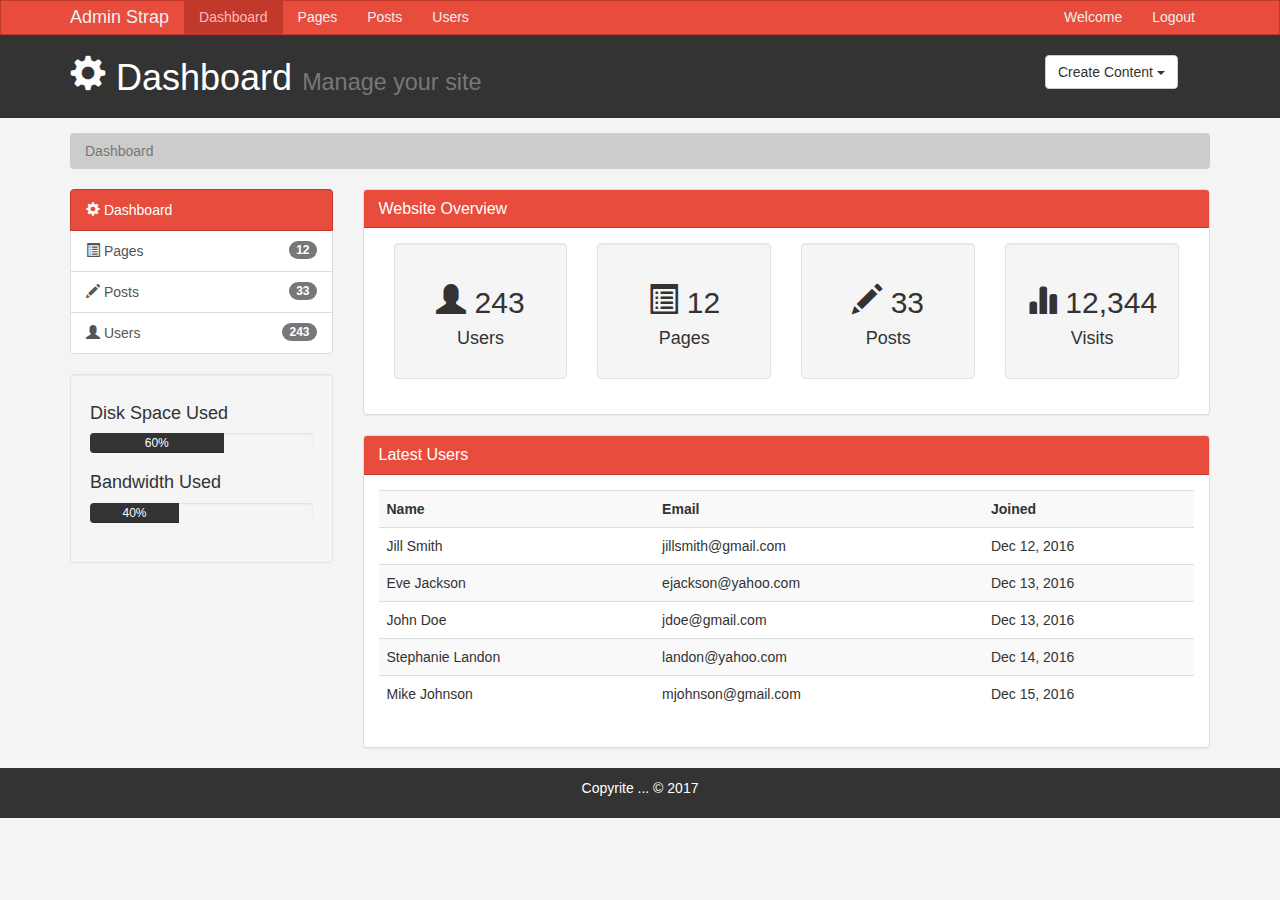
<file: index.html>
<!DOCTYPE html>
<html lang="en">
<head>
    <meta charset="utf-8">
    <meta http-equiv="X-UA-Compatible" content="IE=edge">
    <meta name="viewport" content="width=device-width, initial-scale=1">
     <title>Admin Area | Dashboard</title>
    <link rel="stylesheet" href="css/bootstrap.min.css">
    <link rel="stylesheet" href="css/styles.css">
    <script src="https://cdn.ckeditor.com/4.6.2/standard/ckeditor.js"></script>
</head>

<body>

<nav class="navbar navbar-default">
    <div class="container">
        <div class="navbar-header">
            <button type="button" class="navbar-toggle collapsed" data-toggle="collapse" data-target="#navbar" aria-expanded="false" aria-controls="navbar">
                <span class="sr-only">Toggle navigation</span>
                <span class="icon-bar"></span>
                <span class="icon-bar"></span>
                <span class="icon-bar"></span>
            </button>
            <a class="navbar-brand" href="#">Admin Strap</a>
        </div>
        <div id="navbar" class="collapse navbar-collapse">
            <ul class="nav navbar-nav">
                <li class="active"><a href="index.html">Dashboard</a></li>
                <li><a href="pages.html">Pages</a></li>
                <li><a href="posts.html">Posts</a></li>
                <li><a href="users.html">Users</a></li>
            </ul>
            <ul class="nav navbar-nav navbar-right">
                <li><a href="#">Welcome</a></li>
                <li><a href="login.html">Logout</a></li>
            </ul>
        </div>
    </div>
</nav>

<header id="header">
    <div  class="container">
        <div class="row">
            <div class="col-md-10">
                <h1><span class="glyphicon glyphicon-cog" aria-hidden="true"></span> Dashboard <small>Manage your site</small></h1>
            </div>
            <div class="col-md-2">
                <div class="dropdown create">
                    <button class="btn btn-default dropdown-toggle" type="button" id="dropdownMenu1"
                            data-toggle="dropdown" aria-haspopup="true" aria-expanded="true">
                        Create Content
                        <span class="caret"></span>
                    </button>
                    <ul class="dropdown-menu" aria-labelledby="dropdownMenu1">
                        <li><a type="button" data-toggle="modal" data-target="#addPage">Add page</a></li>
                        <li><a href="#">Add post</a></li>
                        <li><a href="#">Add user</a></li>
                        <li><a href="#">Add more</a></li>
                    </ul>
                </div>
            </div>
        </div>
    </div>
</header>

<section id="breadcrumb">
    <div class="container">
        <ol class="breadcrumb">
            <li class="active">Dashboard</li>
        </ol>
    </div>
</section>

<section id="main">
    <div class="container">
        <div class="row">
            <div class="col-md-3">
                <div class="list-group">
                    <a href="index.html" class="list-group-item active main-color-bg">
                        <span class="glyphicon glyphicon-cog" aria-hidden="true"></span> Dashboard
                    </a>
                    <a href="pages.html" class="list-group-item"><span class="glyphicon glyphicon-list-alt" aria-hidden="true"></span>
                        Pages <span class="badge">12</span></a>
                    <a href="posts.html" class="list-group-item"><span class="glyphicon glyphicon-pencil" aria-hidden="true"></span>
                        Posts <span class="badge">33</span></a>
                    <a href="users.html" class="list-group-item"><span class="glyphicon glyphicon-user" aria-hidden="true"></span>
                        Users <span class="badge">243</span></a>
                </div>
                <div class="well">
                    <h4>Disk Space Used</h4>
                    <div class="progress">
                        <div class="progress-bar" role="progressbar" aria-valuenow="60" aria-valuemin="0" aria-valuemax="100" style="width: 60%;">
                            60%
                        </div>
                    </div>
                    <h4>Bandwidth Used</h4>
                    <div class="progress">
                        <div class="progress-bar" role="progressbar" aria-valuenow="40" aria-valuemin="0" aria-valuemax="100" style="width: 40%;">
                            40%
                        </div>
                    </div>
                </div>
            </div>
            <div class="col-md-9">
                <div class="panel panel-default">
                    <div class="panel-heading main-color-bg">
                        <h3 class="panel-title">Website Overview</h3>
                    </div>
                    <div class="panel-body">
                        <div class="col-md-3">
                            <div class="well dash-box">
                                <h2><span class="glyphicon glyphicon-user" aria-hidden="true"></span> 243</h2>
                                <h4>Users</h4>
                            </div>
                        </div>
                        <div class="col-md-3">
                            <div class="well dash-box">
                                <h2><span class="glyphicon glyphicon-list-alt" aria-hidden="true"></span> 12</h2>
                                <h4>Pages</h4>
                            </div>
                        </div>
                        <div class="col-md-3">
                            <div class="well dash-box">
                                <h2><span class="glyphicon glyphicon-pencil" aria-hidden="true"></span> 33</h2>
                                <h4>Posts</h4>
                            </div>
                        </div>
                        <div class="col-md-3">
                            <div class="well dash-box">
                                <h2><span class="glyphicon glyphicon-stats" aria-hidden="true"></span> 12,344</h2>
                                <h4>Visits</h4>
                            </div>
                        </div>
                    </div>
                </div>
                <div class="panel panel-default">
                    <div class="panel-heading main-color-bg">
                        <h3 class="panel-title">Latest Users</h3>
                    </div>
                    <div class="panel-body">
                        <table class="table table-striped table-hover">
                            <tr>
                                <th>Name</th>
                                <th>Email</th>
                                <th>Joined</th>
                            </tr>
                            <tr>
                                <td>Jill Smith</td>
                                <td>jillsmith@gmail.com</td>
                                <td>Dec 12, 2016</td>
                            </tr>
                            <tr>
                                <td>Eve Jackson</td>
                                <td>ejackson@yahoo.com</td>
                                <td>Dec 13, 2016</td>
                            </tr>
                            <tr>
                                <td>John Doe</td>
                                <td>jdoe@gmail.com</td>
                                <td>Dec 13, 2016</td>
                            </tr>
                            <tr>
                                <td>Stephanie Landon</td>
                                <td>landon@yahoo.com</td>
                                <td>Dec 14, 2016</td>
                            </tr>
                            <tr>
                                <td>Mike Johnson</td>
                                <td>mjohnson@gmail.com</td>
                                <td>Dec 15, 2016</td>
                            </tr>
                        </table>

                    </div>
                </div>
            </div>
        </div>
    </div>
</section>

<footer id="footer">
    <p>Copyrite ... &copy; 2017</p>
</footer>

<!-- Modals -->
<!-- addPage -->
<div class="modal fade" id="addPage" tabindex="-1" role="dialog" aria-labelledby="myModalLabel">
    <div class="modal-dialog" role="document">
        <div class="modal-content">
            <form>
                <div class="modal-header">
                    <button type="button" class="close" data-dismiss="modal" aria-label="Close"><span aria-hidden="true">&times;</span></button>
                    <h4 class="modal-title" id="myModalLabel">Add Page</h4>
                </div>
                <div class="modal-body">
                    <div class="form-group">
                        <label>Page Title</label>
                        <input type="text" class="form-control" placeholder="Page Title">
                    </div>
                    <div class="form-group">
                        <label>Page Body</label>
                        <textarea name="editor1" class="form-control" placeholder="Page Body"></textarea>
                    </div>
                    <div class="checkbox">
                        <label>
                            <input type="checkbox"> Published
                        </label>
                    </div>
                    <div class="form-group">
                        <label>Meta Tags</label>
                        <input type="text" class="form-control" placeholder="Add Some Tags...">
                    </div>
                    <div class="form-group">
                        <label>Meta Description</label>
                        <input type="text" class="form-control" placeholder="Add Meta Description...">
                    </div>
                </div>
                <div class="modal-footer">
                    <button type="button" class="btn btn-default" data-dismiss="modal">Close</button>
                    <button type="submit" class="btn btn-primary">Save changes</button>
                </div>

            </form>
        </div>
    </div>
</div>


<script>
    CKEDITOR.replace( 'editor1' );
</script>

<script src="https://ajax.googleapis.com/ajax/libs/jquery/1.12.4/jquery.min.js"></script>
<script src="js/bootstrap.min.js"></script>
</body>
</html>
</file>
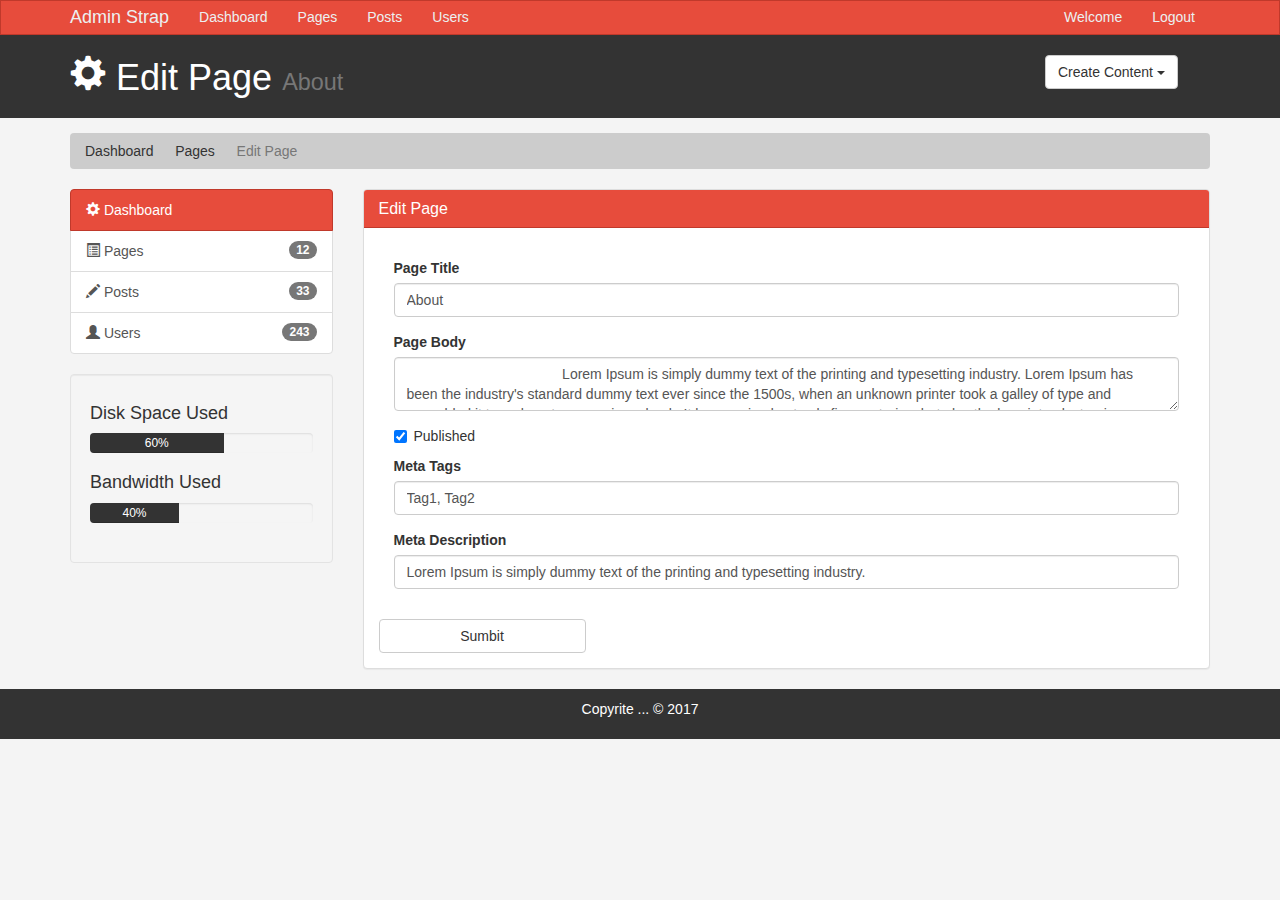
<file: edit.html>
<!DOCTYPE html>
<html lang="en">
<head>
    <meta charset="utf-8">
    <meta http-equiv="X-UA-Compatible" content="IE=edge">
    <meta name="viewport" content="width=device-width, initial-scale=1">
    <title>Admin Area | Edit Page</title>
    <link rel="stylesheet" href="css/bootstrap.min.css">
    <link rel="stylesheet" href="css/styles.css">
    <script src="https://cdn.ckeditor.com/4.6.2/standard/ckeditor.js"></script>
</head>

<body>

<nav class="navbar navbar-default">
    <div class="container">
        <div class="navbar-header">
            <button type="button" class="navbar-toggle collapsed" data-toggle="collapse" data-target="#navbar" aria-expanded="false" aria-controls="navbar">
                <span class="sr-only">Toggle navigation</span>
                <span class="icon-bar"></span>
                <span class="icon-bar"></span>
                <span class="icon-bar"></span>
            </button>
            <a class="navbar-brand" href="#">Admin Strap</a>
        </div>
        <div id="navbar" class="collapse navbar-collapse">
            <ul class="nav navbar-nav">
                <li><a href="index.html">Dashboard</a></li>
                <li><a href="pages.html">Pages</a></li>
                <li><a href="posts.html">Posts</a></li>
                <li><a href="users.html">Users</a></li>
            </ul>
            <ul class="nav navbar-nav navbar-right">
                <li><a href="#">Welcome</a></li>
                <li><a href="login.html">Logout</a></li>
            </ul>
        </div>
    </div>
</nav>

<header id="header">
    <div  class="container">
        <div class="row">
            <div class="col-md-10">
                <h1><span class="glyphicon glyphicon-cog" aria-hidden="true"></span> Edit Page <small>About</small></h1>
            </div>
            <div class="col-md-2">
                <div class="dropdown create">
                    <button class="btn btn-default dropdown-toggle" type="button" id="dropdownMenu1"
                            data-toggle="dropdown" aria-haspopup="true" aria-expanded="true">
                        Create Content
                        <span class="caret"></span>
                    </button>
                    <ul class="dropdown-menu" aria-labelledby="dropdownMenu1">
                        <li><a type="button" data-toggle="modal" data-target="#addPage">Add page</a></li>
                        <li><a href="#">Add post</a></li>
                        <li><a href="#">Add user</a></li>
                    </ul>
                </div>
            </div>
        </div>
    </div>
</header>

<section id="breadcrumb">
    <div class="container">
        <ol class="breadcrumb">

            <li><a href="index.html">Dashboard</a> </li>
            <li><a href="pages.html">Pages</a> </li>
            <li class="active">Edit Page</li>
        </ol>
    </div>
</section>

<section id="main">
    <div class="container">
        <div class="row">
            <div class="col-md-3">
                <div class="list-group">
                    <a href="index.html" class="list-group-item active main-color-bg">
                        <span class="glyphicon glyphicon-cog" aria-hidden="true"></span> Dashboard
                    </a>
                    <a href="pages.html" class="list-group-item"><span class="glyphicon glyphicon-list-alt" aria-hidden="true"></span>
                        Pages <span class="badge">12</span></a>
                    <a href="posts.html" class="list-group-item"><span class="glyphicon glyphicon-pencil" aria-hidden="true"></span>
                        Posts <span class="badge">33</span></a>
                    <a href="users.html" class="list-group-item"><span class="glyphicon glyphicon-user" aria-hidden="true"></span>
                        Users <span class="badge">243</span></a>
                </div>
                <div class="well">
                    <h4>Disk Space Used</h4>
                    <div class="progress">
                        <div class="progress-bar" role="progressbar" aria-valuenow="60" aria-valuemin="0" aria-valuemax="100" style="width: 60%;">
                            60%
                        </div>
                    </div>
                    <h4>Bandwidth Used</h4>
                    <div class="progress">
                        <div class="progress-bar" role="progressbar" aria-valuenow="40" aria-valuemin="0" aria-valuemax="100" style="width: 40%;">
                            40%
                        </div>
                    </div>
                </div>
            </div>
            <div class="col-md-9">
                <div class="panel panel-default">
                    <div class="panel-heading main-color-bg">
                        <h3 class="panel-title">Edit Page</h3>
                    </div>
                    <div class="panel-body">
                        <form>
                            <div class="modal-body">
                                <div class="form-group">
                                    <label>Page Title</label>
                                    <input type="text" class="form-control" placeholder="Page Title" value="About">
                                </div>
                                <div class="form-group">
                                    <label>Page Body</label>
                                    <textarea name="editor1" class="form-control" placeholder="Page Body">
                                        Lorem Ipsum is simply dummy text of the printing and typesetting industry. Lorem Ipsum has been the industry's standard dummy text ever since the 1500s, when an unknown printer took a galley of type and scrambled it to make a type specimen book. It has survived not only five centuries, but also the leap into electronic typesetting, remaining essentially unchanged. It was popularised in the 1960s with the release of Letraset sheets containing Lorem Ipsum passages, and more recently with desktop publishing software like Aldus PageMaker including versions of Lorem Ipsum.
                                    </textarea>
                                </div>
                                <div class="checkbox">
                                    <label>
                                        <input type="checkbox" checked> Published
                                    </label>
                                </div>
                                <div class="form-group">
                                    <label>Meta Tags</label>
                                    <input type="text" class="form-control" placeholder="Add Some Tags..." value="Tag1, Tag2">
                                </div>
                                <div class="form-group">
                                    <label>Meta Description</label>
                                    <input type="text" class="form-control" placeholder="Add Meta Description..." value="Lorem Ipsum is simply dummy text of the printing and typesetting industry.">
                                </div>
                            </div>
                            <input type="sumbit" class="btn btn-default" value="Sumbit">
                        </form>
                    </div>
                </div>
            </div>
        </div>
    </div>
</section>

<footer id="footer">
    <p>Copyrite ... &copy; 2017</p>
</footer>

<!-- Modals -->
<!-- addPage -->
<div class="modal fade" id="addPage" tabindex="-1" role="dialog" aria-labelledby="myModalLabel">
    <div class="modal-dialog" role="document">
        <div class="modal-content">
            <form>
                <div class="modal-header">
                    <button type="button" class="close" data-dismiss="modal" aria-label="Close"><span aria-hidden="true">&times;</span></button>
                    <h4 class="modal-title" id="myModalLabel">Add Page</h4>
                </div>
                <div class="modal-body">
                    <div class="form-group">
                        <label>Page Title</label>
                        <input type="text" class="form-control" placeholder="Page Title">
                    </div>
                    <div class="form-group">
                        <label>Page Body</label>
                        <textarea name="editor1" class="form-control" placeholder="Page Body"></textarea>
                    </div>
                    <div class="checkbox">
                        <label>
                            <input type="checkbox"> Published
                        </label>
                    </div>
                    <div class="form-group">
                        <label>Meta Tags</label>
                        <input type="text" class="form-control" placeholder="Add Some Tags...">
                    </div>
                    <div class="form-group">
                        <label>Meta Description</label>
                        <input type="text" class="form-control" placeholder="Add Meta Description...">
                    </div>
                </div>
                <div class="modal-footer">
                    <button type="button" class="btn btn-default" data-dismiss="modal">Close</button>
                    <button type="submit" class="btn btn-primary">Save changes</button>
                </div>

            </form>
        </div>
    </div>
</div>


<script>
    CKEDITOR.replace( 'editor1' );
</script>

<script src="https://ajax.googleapis.com/ajax/libs/jquery/1.12.4/jquery.min.js"></script>
<script src="js/bootstrap.min.js"></script>
</body>
</html>
</file>
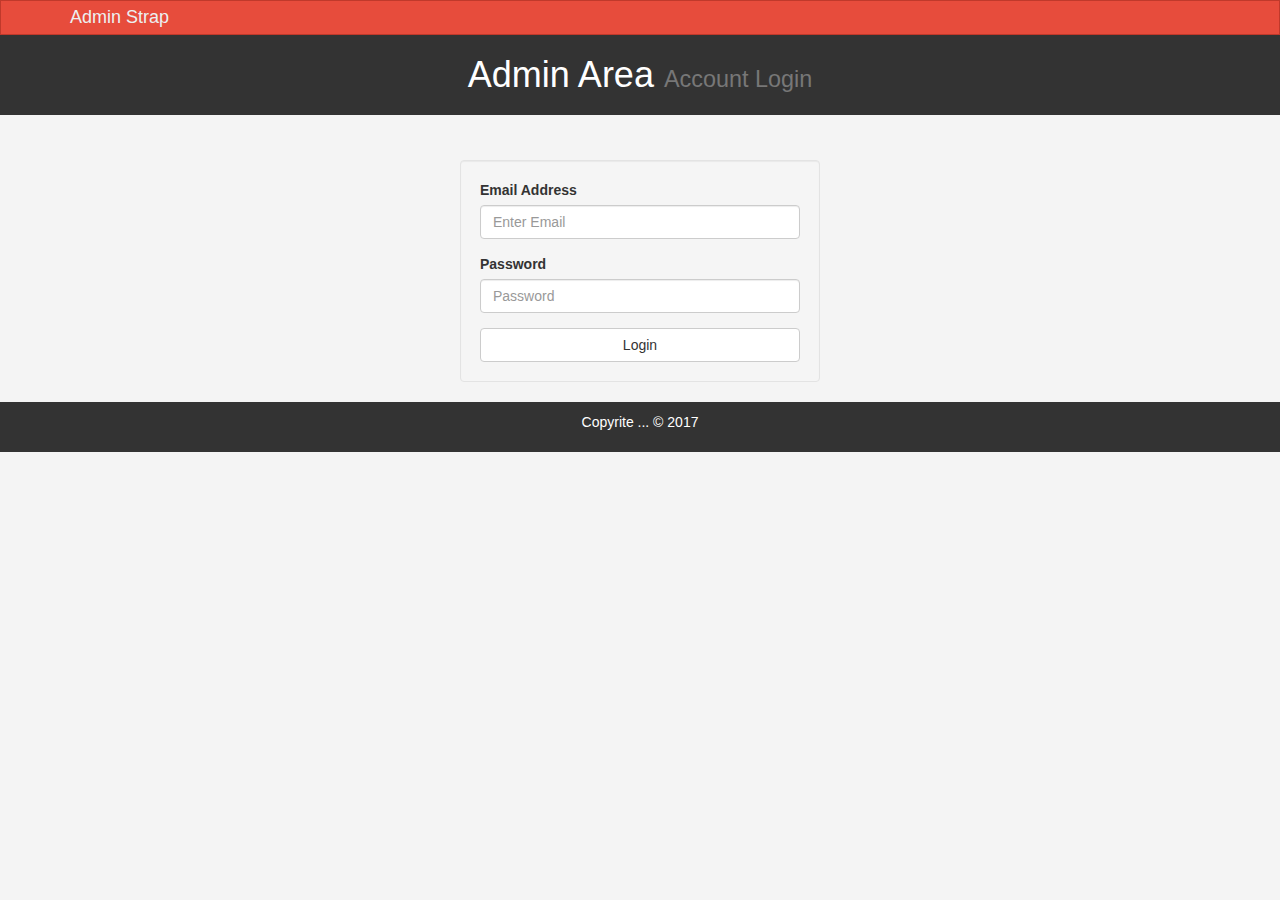
<file: login.html>
<!DOCTYPE html>
<html lang="en">
<head>
    <meta charset="utf-8">
    <meta http-equiv="X-UA-Compatible" content="IE=edge">
    <meta name="viewport" content="width=device-width, initial-scale=1">
    <title>Admin Area | Account Login</title>
    <link rel="stylesheet" href="css/bootstrap.min.css">
    <link rel="stylesheet" href="css/styles.css">
    <script src="https://cdn.ckeditor.com/4.6.2/standard/ckeditor.js"></script>
</head>

<body>

<nav class="navbar navbar-default">
    <div class="container">
        <div class="navbar-header">
            <button type="button" class="navbar-toggle collapsed" data-toggle="collapse" data-target="#navbar" aria-expanded="false" aria-controls="navbar">
                <span class="sr-only">Toggle navigation</span>
                <span class="icon-bar"></span>
                <span class="icon-bar"></span>
                <span class="icon-bar"></span>
            </button>
            <a class="navbar-brand" href="#">Admin Strap</a>
        </div>
        <div id="navbar" class="collapse navbar-collapse">

        </div>
    </div>
</nav>

<header id="header">
    <div  class="container">
        <div class="row">
            <div class="col-md-12">
                <h1 class="text-center">Admin Area <small>Account Login</small></h1>
            </div>

        </div>
    </div>
</header>

<section id="main">
    <div class="container">
        <div class="row">
            <div class="col-md-4 col-md-offset-4">
                <form id="login" action="index.html" class="well">
                    <div class="form-group">
                        <label>Email Address</label>
                        <input type="text" class="form-control" placeholder="Enter Email">
                    </div>
                    <div class="form-group">
                        <label>Password</label>
                        <input type="password" class="form-control" placeholder="Password">
                    </div>
                    <button type="submit" class="btn btn-default btn-block">Login</button>
                </form>
            </div>
        </div>
    </div>
</section>

<footer id="footer">
    <p>Copyrite ... &copy; 2017</p>
</footer>

<script>
    CKEDITOR.replace( 'editor1' );
</script>

<script src="https://ajax.googleapis.com/ajax/libs/jquery/1.12.4/jquery.min.js"></script>
<script src="js/bootstrap.min.js"></script>
</body>
</html>
</file>
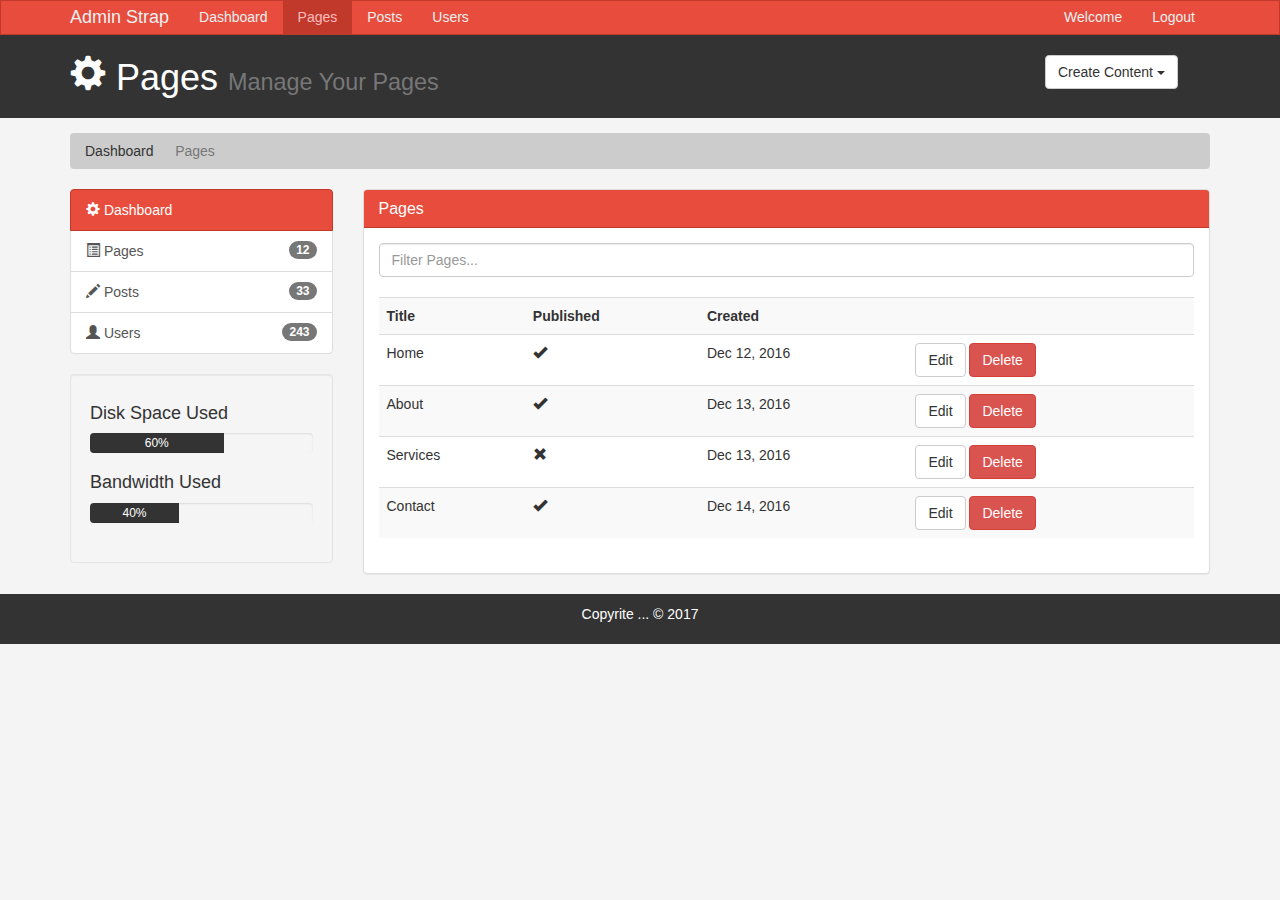
<file: pages.html>
<!DOCTYPE html>
<html lang="en">
<head>
    <meta charset="utf-8">
    <meta http-equiv="X-UA-Compatible" content="IE=edge">
    <meta name="viewport" content="width=device-width, initial-scale=1">
    <title>Admin Area | Pages</title>
    <link rel="stylesheet" href="css/bootstrap.min.css">
    <link rel="stylesheet" href="css/styles.css">
    <script src="https://cdn.ckeditor.com/4.6.2/standard/ckeditor.js"></script>
</head>

<body>

<nav class="navbar navbar-default">
    <div class="container">
        <div class="navbar-header">
            <button type="button" class="navbar-toggle collapsed" data-toggle="collapse" data-target="#navbar" aria-expanded="false" aria-controls="navbar">
                <span class="sr-only">Toggle navigation</span>
                <span class="icon-bar"></span>
                <span class="icon-bar"></span>
                <span class="icon-bar"></span>
            </button>
            <a class="navbar-brand" href="#">Admin Strap</a>
        </div>
        <div id="navbar" class="collapse navbar-collapse">
            <ul class="nav navbar-nav">
                <li><a href="index.html">Dashboard</a></li>
                <li class="active"><a href="pages.html">Pages</a></li>
                <li><a href="posts.html">Posts</a></li>
                <li><a href="users.html">Users</a></li>
            </ul>
            <ul class="nav navbar-nav navbar-right">
                <li><a href="#">Welcome</a></li>
                <li><a href="login.html">Logout</a></li>
            </ul>
        </div>
    </div>
</nav>

<header id="header">
    <div  class="container">
        <div class="row">
            <div class="col-md-10">
                <h1><span class="glyphicon glyphicon-cog" aria-hidden="true"></span> Pages <small>Manage Your Pages</small></h1>
            </div>
            <div class="col-md-2">
                <div class="dropdown create">
                    <button class="btn btn-default dropdown-toggle" type="button" id="dropdownMenu1"
                            data-toggle="dropdown" aria-haspopup="true" aria-expanded="true">
                        Create Content
                        <span class="caret"></span>
                    </button>
                    <ul class="dropdown-menu" aria-labelledby="dropdownMenu1">
                        <li><a type="button" data-toggle="modal" data-target="#addPage">Add page</a></li>
                        <li><a href="#">Add post</a></li>
                        <li><a href="#">Add user</a></li>
                    </ul>
                </div>
            </div>
        </div>
    </div>
</header>

<section id="breadcrumb">
    <div class="container">
        <ol class="breadcrumb">

            <li><a href="index.html">Dashboard</a> </li>
            <li class="active">Pages</li>
        </ol>
    </div>
</section>

<section id="main">
    <div class="container">
        <div class="row">
            <div class="col-md-3">
                <div class="list-group">
                    <a href="index.html" class="list-group-item active main-color-bg">
                        <span class="glyphicon glyphicon-cog" aria-hidden="true"></span> Dashboard
                    </a>
                    <a href="pages.html" class="list-group-item"><span class="glyphicon glyphicon-list-alt" aria-hidden="true"></span>
                        Pages <span class="badge">12</span></a>
                    <a href="posts.html" class="list-group-item"><span class="glyphicon glyphicon-pencil" aria-hidden="true"></span>
                        Posts <span class="badge">33</span></a>
                    <a href="users.html" class="list-group-item"><span class="glyphicon glyphicon-user" aria-hidden="true"></span>
                        Users <span class="badge">243</span></a>
                </div>
                <div class="well">
                    <h4>Disk Space Used</h4>
                    <div class="progress">
                        <div class="progress-bar" role="progressbar" aria-valuenow="60" aria-valuemin="0" aria-valuemax="100" style="width: 60%;">
                            60%
                        </div>
                    </div>
                    <h4>Bandwidth Used</h4>
                    <div class="progress">
                        <div class="progress-bar" role="progressbar" aria-valuenow="40" aria-valuemin="0" aria-valuemax="100" style="width: 40%;">
                            40%
                        </div>
                    </div>
                </div>
            </div>
            <div class="col-md-9">
                <div class="panel panel-default">
                    <div class="panel-heading main-color-bg">
                        <h3 class="panel-title">Pages</h3>
                    </div>
                    <div class="panel-body">
                        <div class="row">
                            <div class="col-md-12">
                                <input class="form-control" type="text" placeholder="Filter Pages...">
                            </div>
                        </div>
                        <br>
                        <table class="table table-striped table-hover">
                            <tr>
                                <th>Title</th>
                                <th>Published</th>
                                <th>Created</th>
                                <th></th>
                            </tr>
                            <tr>
                                <td>Home</td>
                                <td><span class="glyphicon glyphicon-ok" aria-hidden="true"></span></td>
                                <td>Dec 12, 2016</td>
                                <td><a class="btn btn-default" href="edit.html">Edit</a> <a class="btn btn-danger" href="#">Delete</a></td>
                            </tr>
                            <tr>
                                <td>About</td>
                                <td><span class="glyphicon glyphicon-ok" aria-hidden="true"></span></td>
                                <td>Dec 13, 2016</td>
                                <td><a class="btn btn-default" href="edit.html">Edit</a> <a class="btn btn-danger" href="#">Delete</a></td>
                            </tr>
                            <tr>
                                <td>Services</td>
                                <td><span class="glyphicon glyphicon-remove" aria-hidden="true"></span></td>
                                <td>Dec 13, 2016</td>
                                <td><a class="btn btn-default" href="edit.html">Edit</a> <a class="btn btn-danger" href="#">Delete</a></td>
                            </tr>
                            <tr>
                                <td>Contact</td>
                                <td><span class="glyphicon glyphicon-ok" aria-hidden="true"></span></td>
                                <td>Dec 14, 2016</td>
                                <td><a class="btn btn-default" href="edit.html">Edit</a> <a class="btn btn-danger" href="#">Delete</a></td>
                            </tr>
                        </table>

                    </div>

            </div>
        </div>
    </div>
    </div>
</section>

<footer id="footer">
    <p>Copyrite ... &copy; 2017</p>
</footer>

<!-- Modals -->
<!-- addPage -->
<div class="modal fade" id="addPage" tabindex="-1" role="dialog" aria-labelledby="myModalLabel">
    <div class="modal-dialog" role="document">
        <div class="modal-content">
            <form>
                <div class="modal-header">
                    <button type="button" class="close" data-dismiss="modal" aria-label="Close"><span aria-hidden="true">&times;</span></button>
                    <h4 class="modal-title" id="myModalLabel">Add Page</h4>
                </div>
                <div class="modal-body">
                    <div class="form-group">
                        <label>Page Title</label>
                        <input type="text" class="form-control" placeholder="Page Title">
                    </div>
                    <div class="form-group">
                        <label>Page Body</label>
                        <textarea name="editor1" class="form-control" placeholder="Page Body"></textarea>
                    </div>
                    <div class="checkbox">
                        <label>
                            <input type="checkbox"> Published
                        </label>
                    </div>
                    <div class="form-group">
                        <label>Meta Tags</label>
                        <input type="text" class="form-control" placeholder="Add Some Tags...">
                    </div>
                    <div class="form-group">
                        <label>Meta Description</label>
                        <input type="text" class="form-control" placeholder="Add Meta Description...">
                    </div>
                </div>
                <div class="modal-footer">
                    <button type="button" class="btn btn-default" data-dismiss="modal">Close</button>
                    <button type="submit" class="btn btn-primary">Save changes</button>
                </div>

            </form>
        </div>
    </div>
</div>


<script>
    CKEDITOR.replace( 'editor1' );
</script>

<script src="https://ajax.googleapis.com/ajax/libs/jquery/1.12.4/jquery.min.js"></script>
<script src="js/bootstrap.min.js"></script>
</body>
</html>
</file>
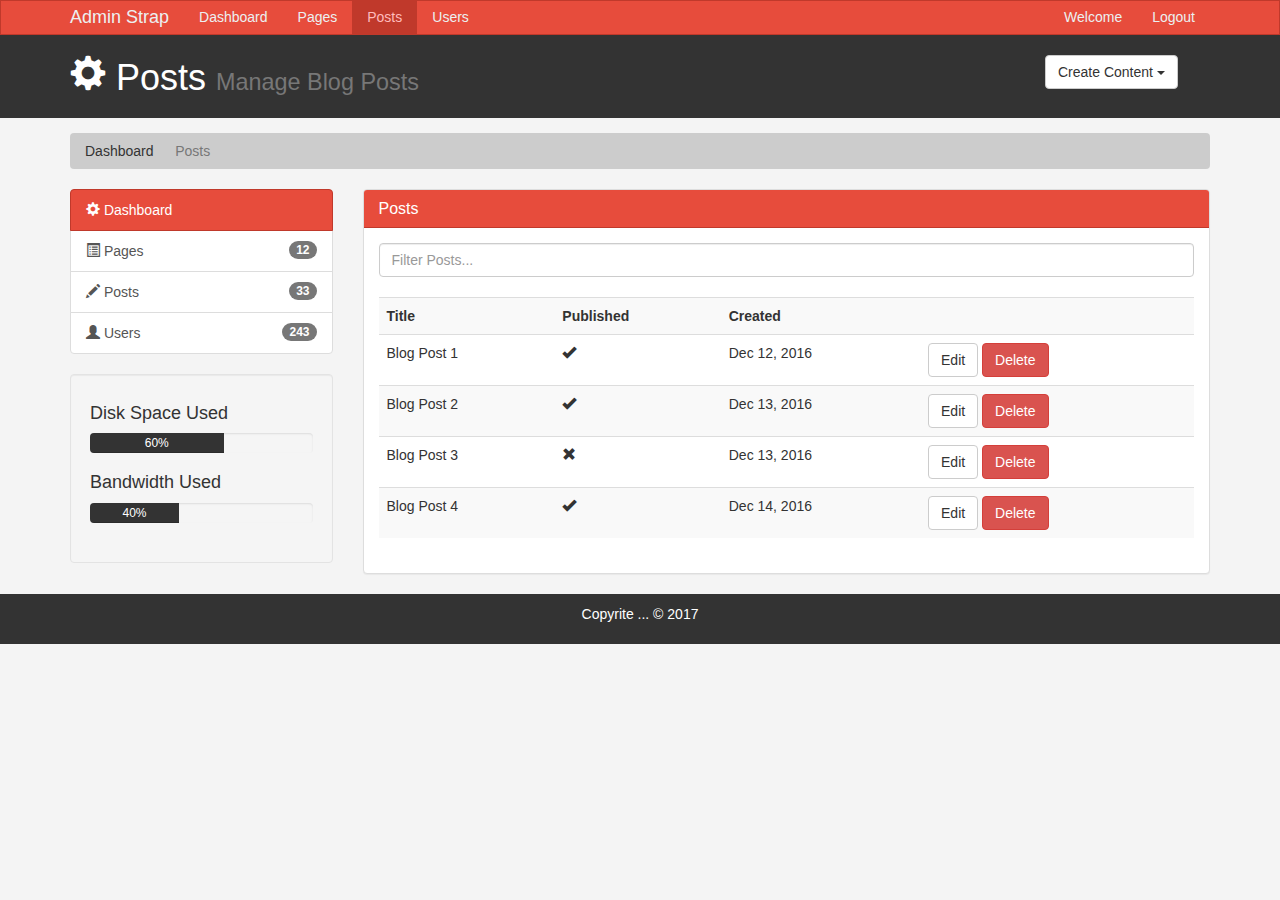
<file: posts.html>
<!DOCTYPE html>
<html lang="en">
<head>
    <meta charset="utf-8">
    <meta http-equiv="X-UA-Compatible" content="IE=edge">
    <meta name="viewport" content="width=device-width, initial-scale=1">
    <title>Admin Area | Posts</title>
    <link rel="stylesheet" href="css/bootstrap.min.css">
    <link rel="stylesheet" href="css/styles.css">
    <script src="https://cdn.ckeditor.com/4.6.2/standard/ckeditor.js"></script>
</head>

<body>

<nav class="navbar navbar-default">
    <div class="container">
        <div class="navbar-header">
            <button type="button" class="navbar-toggle collapsed" data-toggle="collapse" data-target="#navbar" aria-expanded="false" aria-controls="navbar">
                <span class="sr-only">Toggle navigation</span>
                <span class="icon-bar"></span>
                <span class="icon-bar"></span>
                <span class="icon-bar"></span>
            </button>
            <a class="navbar-brand" href="#">Admin Strap</a>
        </div>
        <div id="navbar" class="collapse navbar-collapse">
            <ul class="nav navbar-nav">
                <li><a href="index.html">Dashboard</a></li>
                <li><a href="pages.html">Pages</a></li>
                <li class="active"><a href="posts.html">Posts</a></li>
                <li><a href="users.html">Users</a></li>
            </ul>
            <ul class="nav navbar-nav navbar-right">
                <li><a href="#">Welcome</a></li>
                <li><a href="login.html">Logout</a></li>
            </ul>
        </div>
    </div>
</nav>

<header id="header">
    <div  class="container">
        <div class="row">
            <div class="col-md-10">
                <h1><span class="glyphicon glyphicon-cog" aria-hidden="true"></span> Posts <small>Manage Blog Posts</small></h1>
            </div>
            <div class="col-md-2">
                <div class="dropdown create">
                    <button class="btn btn-default dropdown-toggle" type="button" id="dropdownMenu1"
                            data-toggle="dropdown" aria-haspopup="true" aria-expanded="true">
                        Create Content
                        <span class="caret"></span>
                    </button>
                    <ul class="dropdown-menu" aria-labelledby="dropdownMenu1">
                        <li><a type="button" data-toggle="modal" data-target="#addPage">Add page</a></li>
                        <li><a href="#">Add post</a></li>
                        <li><a href="#">Add user</a></li>
                    </ul>
                </div>
            </div>
        </div>
    </div>
</header>

<section id="breadcrumb">
    <div class="container">
        <ol class="breadcrumb">

            <li><a href="index.html">Dashboard</a> </li>
            <li class="active">Posts</li>
        </ol>
    </div>
</section>

<section id="main">
    <div class="container">
        <div class="row">
            <div class="col-md-3">
                <div class="list-group">
                    <a href="index.html" class="list-group-item active main-color-bg">
                        <span class="glyphicon glyphicon-cog" aria-hidden="true"></span> Dashboard
                    </a>
                    <a href="pages.html" class="list-group-item"><span class="glyphicon glyphicon-list-alt" aria-hidden="true"></span>
                        Pages <span class="badge">12</span></a>
                    <a href="posts.html" class="list-group-item"><span class="glyphicon glyphicon-pencil" aria-hidden="true"></span>
                        Posts <span class="badge">33</span></a>
                    <a href="users.html" class="list-group-item"><span class="glyphicon glyphicon-user" aria-hidden="true"></span>
                        Users <span class="badge">243</span></a>
                </div>
                <div class="well">
                    <h4>Disk Space Used</h4>
                    <div class="progress">
                        <div class="progress-bar" role="progressbar" aria-valuenow="60" aria-valuemin="0" aria-valuemax="100" style="width: 60%;">
                            60%
                        </div>
                    </div>
                    <h4>Bandwidth Used</h4>
                    <div class="progress">
                        <div class="progress-bar" role="progressbar" aria-valuenow="40" aria-valuemin="0" aria-valuemax="100" style="width: 40%;">
                            40%
                        </div>
                    </div>
                </div>
            </div>
            <div class="col-md-9">
                <div class="panel panel-default">
                    <div class="panel-heading main-color-bg">
                        <h3 class="panel-title">Posts</h3>
                    </div>
                    <div class="panel-body">
                        <div class="row">
                            <div class="col-md-12">
                                <input class="form-control" type="text" placeholder="Filter Posts...">
                            </div>
                        </div>
                        <br>
                        <table class="table table-striped table-hover">
                            <tr>
                                <th>Title</th>
                                <th>Published</th>
                                <th>Created</th>
                                <th></th>
                            </tr>
                            <tr>
                                <td>Blog Post 1</td>
                                <td><span class="glyphicon glyphicon-ok" aria-hidden="true"></span></td>
                                <td>Dec 12, 2016</td>
                                <td><a class="btn btn-default" href="edit.html">Edit</a> <a class="btn btn-danger" href="#">Delete</a></td>
                            </tr>
                            <tr>
                                <td>Blog Post 2</td>
                                <td><span class="glyphicon glyphicon-ok" aria-hidden="true"></span></td>
                                <td>Dec 13, 2016</td>
                                <td><a class="btn btn-default" href="edit.html">Edit</a> <a class="btn btn-danger" href="#">Delete</a></td>
                            </tr>
                            <tr>
                                <td>Blog Post 3</td>
                                <td><span class="glyphicon glyphicon-remove" aria-hidden="true"></span></td>
                                <td>Dec 13, 2016</td>
                                <td><a class="btn btn-default" href="edit.html">Edit</a> <a class="btn btn-danger" href="#">Delete</a></td>
                            </tr>
                            <tr>
                                <td>Blog Post 4</td>
                                <td><span class="glyphicon glyphicon-ok" aria-hidden="true"></span></td>
                                <td>Dec 14, 2016</td>
                                <td><a class="btn btn-default" href="edit.html">Edit</a> <a class="btn btn-danger" href="#">Delete</a></td>
                            </tr>
                        </table>

                    </div>

                </div>
            </div>
        </div>
    </div>
</section>

<footer id="footer">
    <p>Copyrite ... &copy; 2017</p>
</footer>

<!-- Modals -->
<!-- addPage -->
<div class="modal fade" id="addPage" tabindex="-1" role="dialog" aria-labelledby="myModalLabel">
    <div class="modal-dialog" role="document">
        <div class="modal-content">
            <form>
                <div class="modal-header">
                    <button type="button" class="close" data-dismiss="modal" aria-label="Close"><span aria-hidden="true">&times;</span></button>
                    <h4 class="modal-title" id="myModalLabel">Add Page</h4>
                </div>
                <div class="modal-body">
                    <div class="form-group">
                        <label>Page Title</label>
                        <input type="text" class="form-control" placeholder="Page Title">
                    </div>
                    <div class="form-group">
                        <label>Page Body</label>
                        <textarea name="editor1" class="form-control" placeholder="Page Body"></textarea>
                    </div>
                    <div class="checkbox">
                        <label>
                            <input type="checkbox"> Published
                        </label>
                    </div>
                    <div class="form-group">
                        <label>Meta Tags</label>
                        <input type="text" class="form-control" placeholder="Add Some Tags...">
                    </div>
                    <div class="form-group">
                        <label>Meta Description</label>
                        <input type="text" class="form-control" placeholder="Add Meta Description...">
                    </div>
                </div>
                <div class="modal-footer">
                    <button type="button" class="btn btn-default" data-dismiss="modal">Close</button>
                    <button type="submit" class="btn btn-primary">Save changes</button>
                </div>

            </form>
        </div>
    </div>
</div>


<script>
    CKEDITOR.replace( 'editor1' );
</script>

<script src="https://ajax.googleapis.com/ajax/libs/jquery/1.12.4/jquery.min.js"></script>
<script src="js/bootstrap.min.js"></script>
</body>
</html>
</file>
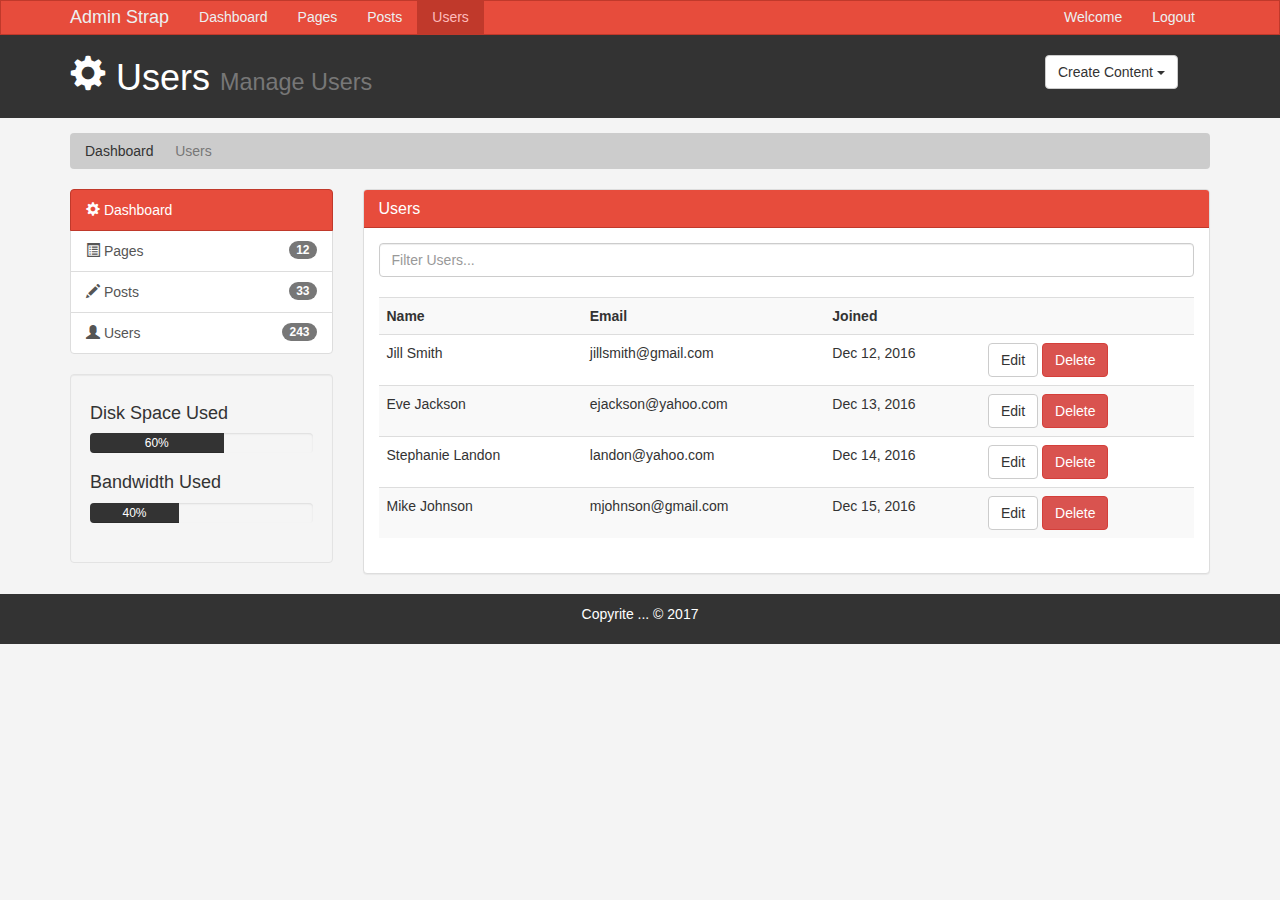
<file: users.html>
<!DOCTYPE html>
<html lang="en">
<head>
    <meta charset="utf-8">
    <meta http-equiv="X-UA-Compatible" content="IE=edge">
    <meta name="viewport" content="width=device-width, initial-scale=1">
    <title>Admin Area | Users</title>
    <link rel="stylesheet" href="css/bootstrap.min.css">
    <link rel="stylesheet" href="css/styles.css">
    <script src="https://cdn.ckeditor.com/4.6.2/standard/ckeditor.js"></script>
</head>

<body>

<nav class="navbar navbar-default">
    <div class="container">
        <div class="navbar-header">
            <button type="button" class="navbar-toggle collapsed" data-toggle="collapse" data-target="#navbar" aria-expanded="false" aria-controls="navbar">
                <span class="sr-only">Toggle navigation</span>
                <span class="icon-bar"></span>
                <span class="icon-bar"></span>
                <span class="icon-bar"></span>
            </button>
            <a class="navbar-brand" href="#">Admin Strap</a>
        </div>
        <div id="navbar" class="collapse navbar-collapse">
            <ul class="nav navbar-nav">
                <li><a href="index.html">Dashboard</a></li>
                <li><a href="pages.html">Pages</a></li>
                <li><a href="posts.html">Posts</a></li>
                <li class="active"><a href="users.html">Users</a></li>
            </ul>
            <ul class="nav navbar-nav navbar-right">
                <li><a href="#">Welcome</a></li>
                <li><a href="login.html">Logout</a></li>
            </ul>
        </div>
    </div>
</nav>

<header id="header">
    <div  class="container">
        <div class="row">
            <div class="col-md-10">
                <h1><span class="glyphicon glyphicon-cog" aria-hidden="true"></span> Users <small>Manage Users</small></h1>
            </div>
            <div class="col-md-2">
                <div class="dropdown create">
                    <button class="btn btn-default dropdown-toggle" type="button" id="dropdownMenu1"
                            data-toggle="dropdown" aria-haspopup="true" aria-expanded="true">
                        Create Content
                        <span class="caret"></span>
                    </button>
                    <ul class="dropdown-menu" aria-labelledby="dropdownMenu1">
                        <li><a type="button" data-toggle="modal" data-target="#addPage">Add page</a></li>
                        <li><a href="#">Add post</a></li>
                        <li><a href="#">Add user</a></li>
                    </ul>
                </div>
            </div>
        </div>
    </div>
</header>

<section id="breadcrumb">
    <div class="container">
        <ol class="breadcrumb">

            <li><a href="index.html">Dashboard</a> </li>
            <li class="active">Users</li>
        </ol>
    </div>
</section>

<section id="main">
    <div class="container">
        <div class="row">
            <div class="col-md-3">
                <div class="list-group">
                    <a href="index.html" class="list-group-item active main-color-bg">
                        <span class="glyphicon glyphicon-cog" aria-hidden="true"></span> Dashboard
                    </a>
                    <a href="pages.html" class="list-group-item"><span class="glyphicon glyphicon-list-alt" aria-hidden="true"></span>
                        Pages <span class="badge">12</span></a>
                    <a href="posts.html" class="list-group-item"><span class="glyphicon glyphicon-pencil" aria-hidden="true"></span>
                        Posts <span class="badge">33</span></a>
                    <a href="users.html" class="list-group-item"><span class="glyphicon glyphicon-user" aria-hidden="true"></span>
                        Users <span class="badge">243</span></a>
                </div>
                <div class="well">
                    <h4>Disk Space Used</h4>
                    <div class="progress">
                        <div class="progress-bar" role="progressbar" aria-valuenow="60" aria-valuemin="0" aria-valuemax="100" style="width: 60%;">
                            60%
                        </div>
                    </div>
                    <h4>Bandwidth Used</h4>
                    <div class="progress">
                        <div class="progress-bar" role="progressbar" aria-valuenow="40" aria-valuemin="0" aria-valuemax="100" style="width: 40%;">
                            40%
                        </div>
                    </div>
                </div>
            </div>
            <div class="col-md-9">
                <div class="panel panel-default">
                    <div class="panel-heading main-color-bg">
                        <h3 class="panel-title">Users</h3>
                    </div>
                    <div class="panel-body">
                        <div class="row">
                            <div class="col-md-12">
                                <input class="form-control" type="text" placeholder="Filter Users...">
                            </div>
                        </div>
                        <br>
                        <table class="table table-striped table-hover">
                            <tr>
                                <th>Name</th>
                                <th>Email</th>
                                <th>Joined</th>
                                <th></th>
                            </tr>
                            <tr>
                                <td>Jill Smith</td>
                                <td>jillsmith@gmail.com</td>
                                <td>Dec 12, 2016</td>
                                <td><a class="btn btn-default" href="#">Edit</a> <a class="btn btn-danger" href="#">Delete</a></td>
                            </tr>
                            <tr>
                                <td>Eve Jackson</td>
                                <td>ejackson@yahoo.com</td>
                                <td>Dec 13, 2016</td>
                                <td><a class="btn btn-default" href="#">Edit</a> <a class="btn btn-danger" href="#">Delete</a></td>
                            </tr>
                            <tr>
                                <td>Stephanie Landon</td>
                                <td>landon@yahoo.com</td>
                                <td>Dec 14, 2016</td>
                                <td><a class="btn btn-default" href="#">Edit</a> <a class="btn btn-danger" href="#">Delete</a></td>
                            </tr>
                            <tr>
                                <td>Mike Johnson</td>
                                <td>mjohnson@gmail.com</td>
                                <td>Dec 15, 2016</td>
                                <td><a class="btn btn-default" href="#">Edit</a> <a class="btn btn-danger" href="#">Delete</a></td>
                            </tr>
                        </table>

                    </div>

                </div>
            </div>
        </div>
    </div>
</section>

<footer id="footer">
    <p>Copyrite ... &copy; 2017</p>
</footer>

<!-- Modals -->
<!-- addPage -->
<div class="modal fade" id="addPage" tabindex="-1" role="dialog" aria-labelledby="myModalLabel">
    <div class="modal-dialog" role="document">
        <div class="modal-content">
            <form>
                <div class="modal-header">
                    <button type="button" class="close" data-dismiss="modal" aria-label="Close"><span aria-hidden="true">&times;</span></button>
                    <h4 class="modal-title" id="myModalLabel">Add Page</h4>
                </div>
                <div class="modal-body">
                    <div class="form-group">
                        <label>Page Title</label>
                        <input type="text" class="form-control" placeholder="Page Title">
                    </div>
                    <div class="form-group">
                        <label>Page Body</label>
                        <textarea name="editor1" class="form-control" placeholder="Page Body"></textarea>
                    </div>
                    <div class="checkbox">
                        <label>
                            <input type="checkbox"> Published
                        </label>
                    </div>
                    <div class="form-group">
                        <label>Meta Tags</label>
                        <input type="text" class="form-control" placeholder="Add Some Tags...">
                    </div>
                    <div class="form-group">
                        <label>Meta Description</label>
                        <input type="text" class="form-control" placeholder="Add Meta Description...">
                    </div>
                </div>
                <div class="modal-footer">
                    <button type="button" class="btn btn-default" data-dismiss="modal">Close</button>
                    <button type="submit" class="btn btn-primary">Save changes</button>
                </div>

            </form>
        </div>
    </div>
</div>


<script>
    CKEDITOR.replace( 'editor1' );
</script>

<script src="https://ajax.googleapis.com/ajax/libs/jquery/1.12.4/jquery.min.js"></script>
<script src="js/bootstrap.min.js"></script>
</body>
</html>
</file>
<file: css/styles.css>
body {
    background: #f4f4f4;
}

.navbar{
    min-height: 33px; !important;
    margin-bottom: 0;
    border-radius: 0;
}

.navbar-nav > li > a, .navbar-brand{
    padding-top: 6px; !important;
    padding-bottom: 0; !important;
    height: 33px;
}

.navbar-default {
    background-color: #e74c3c;
    border-color: #c0392b;
}
.navbar-default .navbar-brand {
    color: #ecf0f1;
}
.navbar-default .navbar-brand:hover,
.navbar-default .navbar-brand:focus {
    color: #ffbbbc;
}
.navbar-default .navbar-text {
    color: #ecf0f1;
}
.navbar-default .navbar-nav > li > a {
    color: #ecf0f1;
}
.navbar-default .navbar-nav > li > a:hover,
.navbar-default .navbar-nav > li > a:focus {
    color: #ffbbbc;
}
.navbar-default .navbar-nav > .active > a,
.navbar-default .navbar-nav > .active > a:hover,
.navbar-default .navbar-nav > .active > a:focus {
    color: #ffbbbc;
    background-color: #c0392b;
}
.navbar-default .navbar-nav > .open > a,
.navbar-default .navbar-nav > .open > a:hover,
.navbar-default .navbar-nav > .open > a:focus {
    color: #ffbbbc;
    background-color: #c0392b;
}
.navbar-default .navbar-toggle {
    border-color: #c0392b;
}
.navbar-default .navbar-toggle:hover,
.navbar-default .navbar-toggle:focus {
    background-color: #c0392b;
}
.navbar-default .navbar-toggle .icon-bar {
    background-color: #ecf0f1;
}
.navbar-default .navbar-collapse,
.navbar-default .navbar-form {
    border-color: #ecf0f1;
}
.navbar-default .navbar-link {
    color: #ecf0f1;
}
.navbar-default .navbar-link:hover {
    color: #ffbbbc;
}

/* Custom */
.main-color-bg{
    background-color: #e74c3c !important;
    border-color: #c0392b !important;
    color:#ffffff !important;
}

/* Header */
#header{
    background:#333333;
    color:#ffffff;
    padding-bottom: 10px;
    margin-bottom: 15px;
}

#header .create{
    padding-top: 20px;
}

/* Breadcrumb */
.breadcrumb{
    background:#cccccc;
    color:#333333;
}

.breadcrumb a{
    color:#333333;
}

/* Progress Bars */
.progress-bar{
    background:#333333;
    color:#ffffff;
}

.dash-box{
    text-align:center;
}

#login{
    margin-top:30px;
}

/* Footer */
#footer{
    background:#333333;
    color:#ffffff;
    text-align:center;
    padding:10px;
    margin-top:0px;
}


@media (max-width: 767px) {
    .navbar-default .navbar-nav .open .dropdown-menu > li > a {
        color: #ecf0f1;
    }
    .navbar-default .navbar-nav .open .dropdown-menu > li > a:hover,
    .navbar-default .navbar-nav .open .dropdown-menu > li > a:focus {
        color: #ffbbbc;
    }
    .navbar-default .navbar-nav .open .dropdown-menu > .active > a,
    .navbar-default .navbar-nav .open .dropdown-menu > .active > a:hover,
    .navbar-default .navbar-nav .open .dropdown-menu > .active > a:focus {
        color: #ffbbbc;
        background-color: #c0392b;
    }
}
</file>
